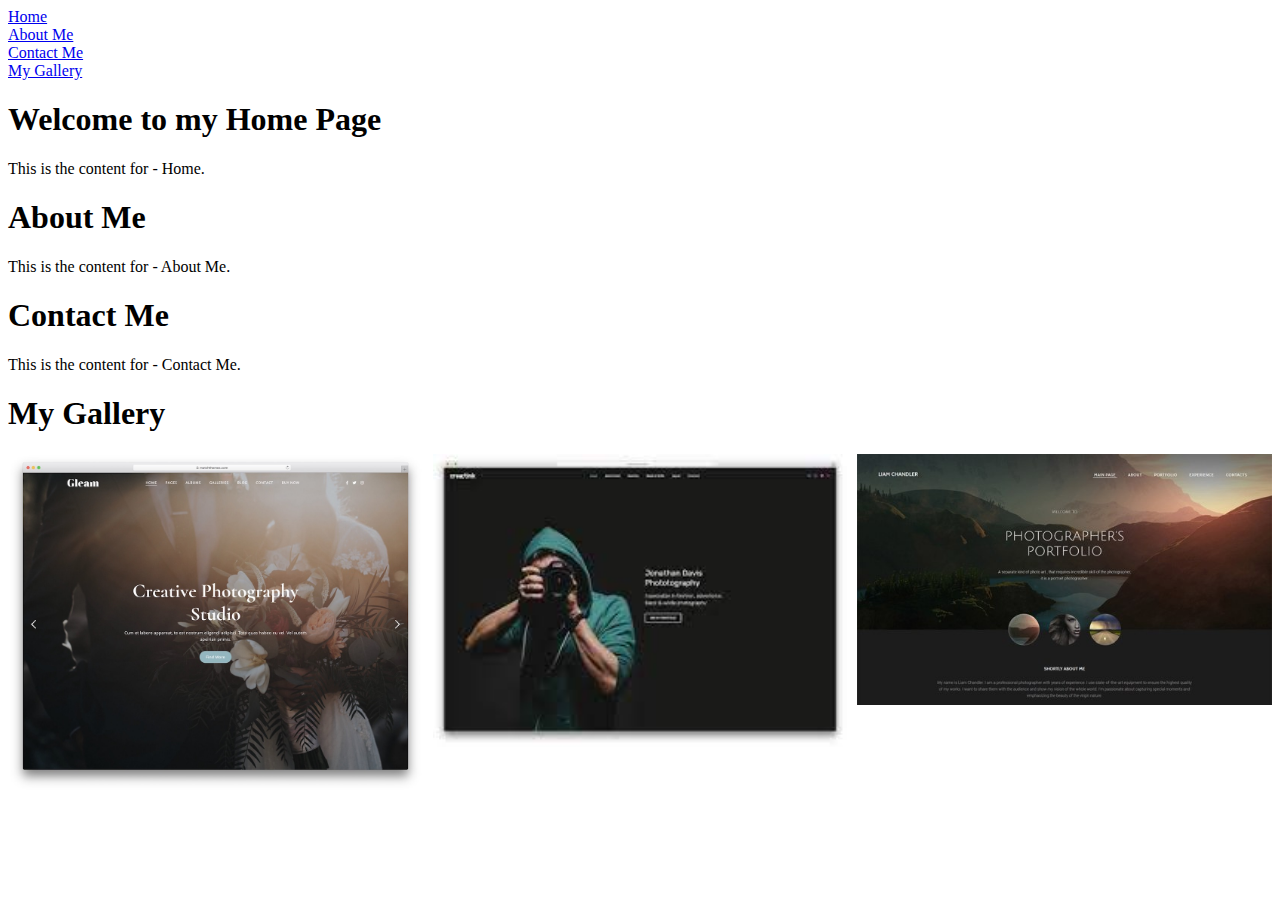
<file: index.html>
<!DOCTYPE html>
<html>
<head>
  <title>My Home Page Hello World</title>
  <style>
    /* Add styles for the photo grid */
    .photo-grid {
      display: grid;
      grid-template-columns: repeat(3, 1fr);
      grid-gap: 10px;
    }
    .photo-grid img {
      width: 100%;
      height: auto;
    }
  </style>
</head>
<body>
  <!-- Add navigation tabs -->
  <nav>
    <a href="home"> Home </a> <br>
    <a href="#about-me"> About Me </a><br>
    <a href="#contact-me"> Contact Me </a><br>
    <a href="#my-gallery"> My Gallery </a>
  </nav>

  <!-- Add content for each tab -->
  <section id="home">
    <h1>Welcome to my Home Page</h1>
    <p>This is the content for - Home.</p>
  </section>

  <section id="about-me">
    <h1>About Me</h1>
    <p>This is the content for - About Me.</p>
  </section>

  <section id="contact-me">
    <h1>Contact Me</h1>
    <p>This is the content for - Contact Me.</p>
  </section>

  <section id="my-gallery">
    <h1>My Gallery</h1>
    <div class="photo-grid">
      <img src="image-1.jpg" alt="Image 1">
      <img src="image-2.jpg" alt="Image 2">
      <img src="image-3.jpg" alt="Image 3">
      <!-- Add more photos here -->
    </div>
  </section>
</body>
</html>
</file>
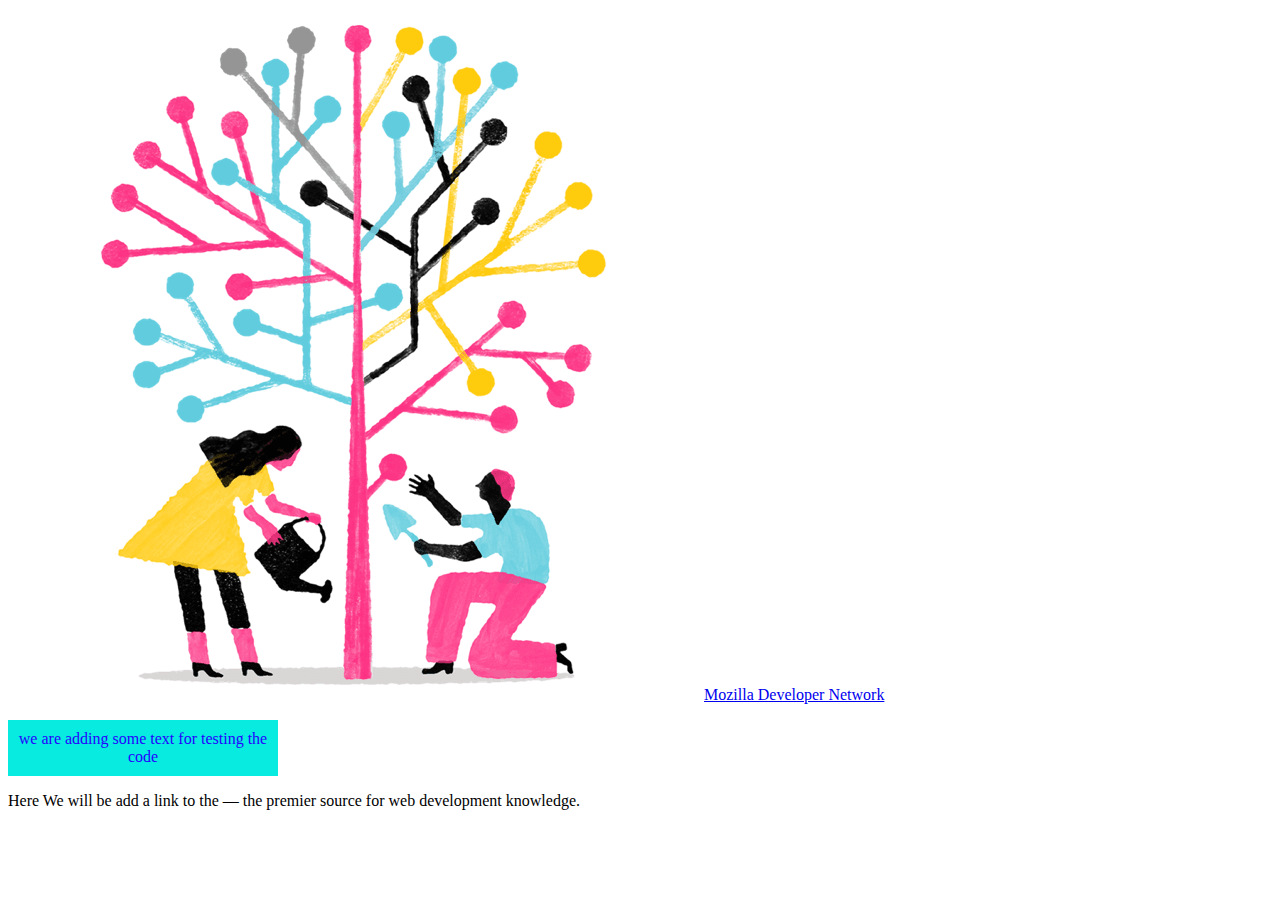
<file: dom.html>
<html lang="en-US">
<head>
    <style>
        .highlight {
          color: rgb(38, 0, 255);
          background-color: rgb(7, 235, 224);
          padding: 10px;
          width: 250px;
          text-align: center;
        }
      </style>
<meta charset="utf-8"/>
<title> Simple DOM Example</title>
</head>

<body>
<section>
<img
src="image1.png"
alt="A Photgraphy is an art"/>
<p id="myId">Here We will be add a link to the</p>
<a href="https://www.mozilla.org/en-GB/">Mozilla Home page</a>


</section>
</body>
<script>
const link = document.querySelector('a');
link.textContent = 'Mozilla Developer Network';
link.href = 'https://developer.mozilla.org';
let x=document.getElementById("myId")
const elements=document.getElementsByTagName("section")
const sect = document.querySelector('section');
const para = document.createElement('p');
para.textContent = ' we are adding some text for testing the code';
sect.appendChild(para);
const text = document.createTextNode(' — the premier source for web development knowledge.');
const linkPara = document.querySelector('p');
linkPara.appendChild(text);

sect.appendChild(linkPara);
//sect.removeChild(linkPara);

para.setAttribute('class', 'highlight');



console.log(x);
console.log(link);
console.log(link.ELEMENT_NODE);
console.log(elements);
</script>

</html>
</file>
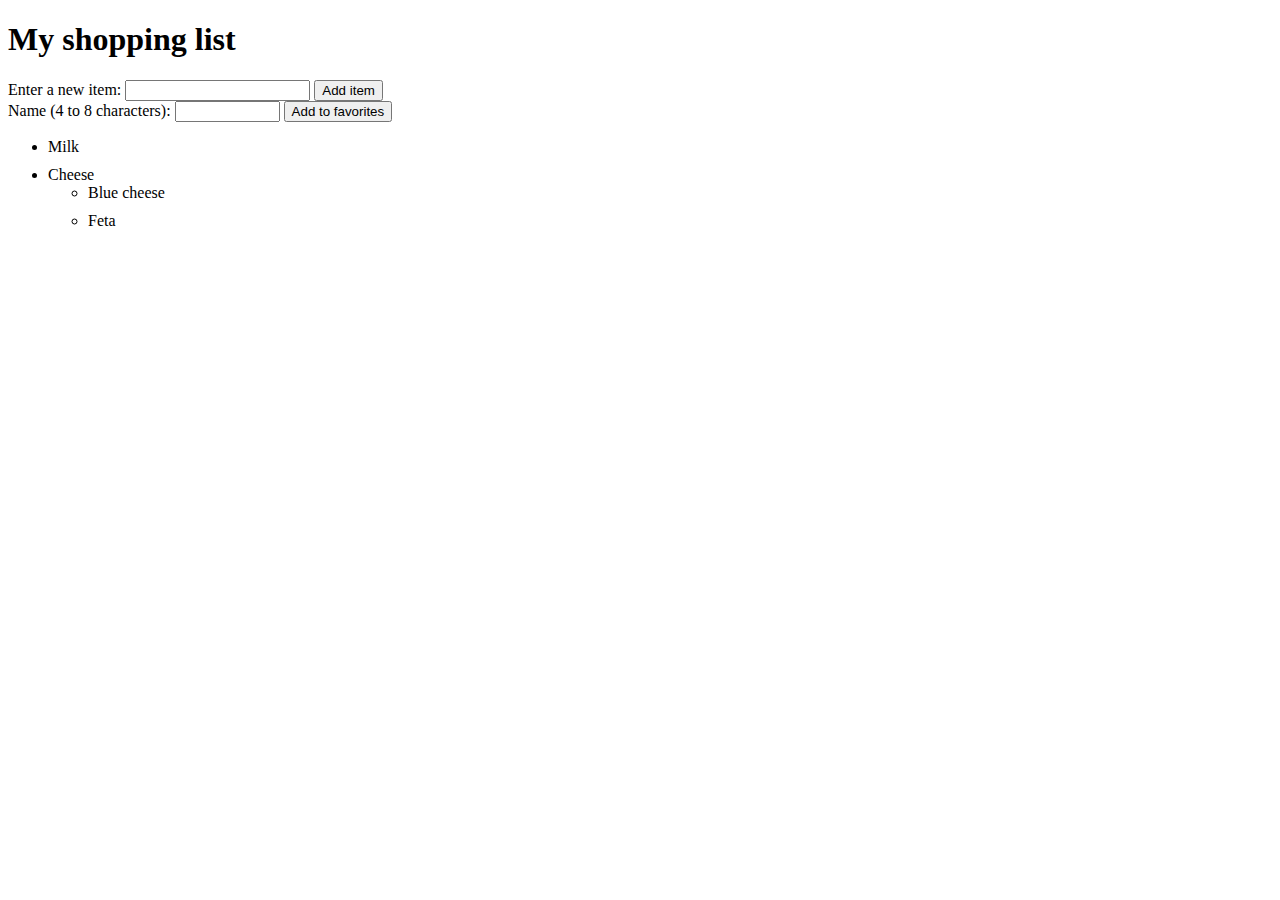
<file: shopping_list.html>
<!DOCTYPE html>
<html lang="en-us">
  <head>
    <meta charset="utf-8">
    <meta name="viewport" content="width=device-width, initial-scale=1.0">
    <title>Shopping list example</title>
    <style>
      li {
        margin-bottom: 10px;
      }

      li button {
        font-size: 8px;
        margin-left: 20px;
        color: #666;
      }
    </style>
  </head>
  <body>

    <h1>My shopping list</h1>

    <div>
      <label for="item">Enter a new item:</label>
      <input type="text" name="item" id="item">
      <button>Add item</button>
    </div>

    <label for="name">Name (4 to 8 characters):</label>

<input type="text" id="name" name="name" required
       minlength="4" maxlength="8" size="10">

       <button class="favorite styled"
        type="button">
    Add to favorites
</button>

 
    <ul>
        <li>Milk</li>
        <li>Cheese
            <ul>
                <li>Blue cheese</li>
                <li>Feta</li>
            </ul>
        </li>
    </ul>

    <script>



    </script>
  </body>
</html>
</file>
